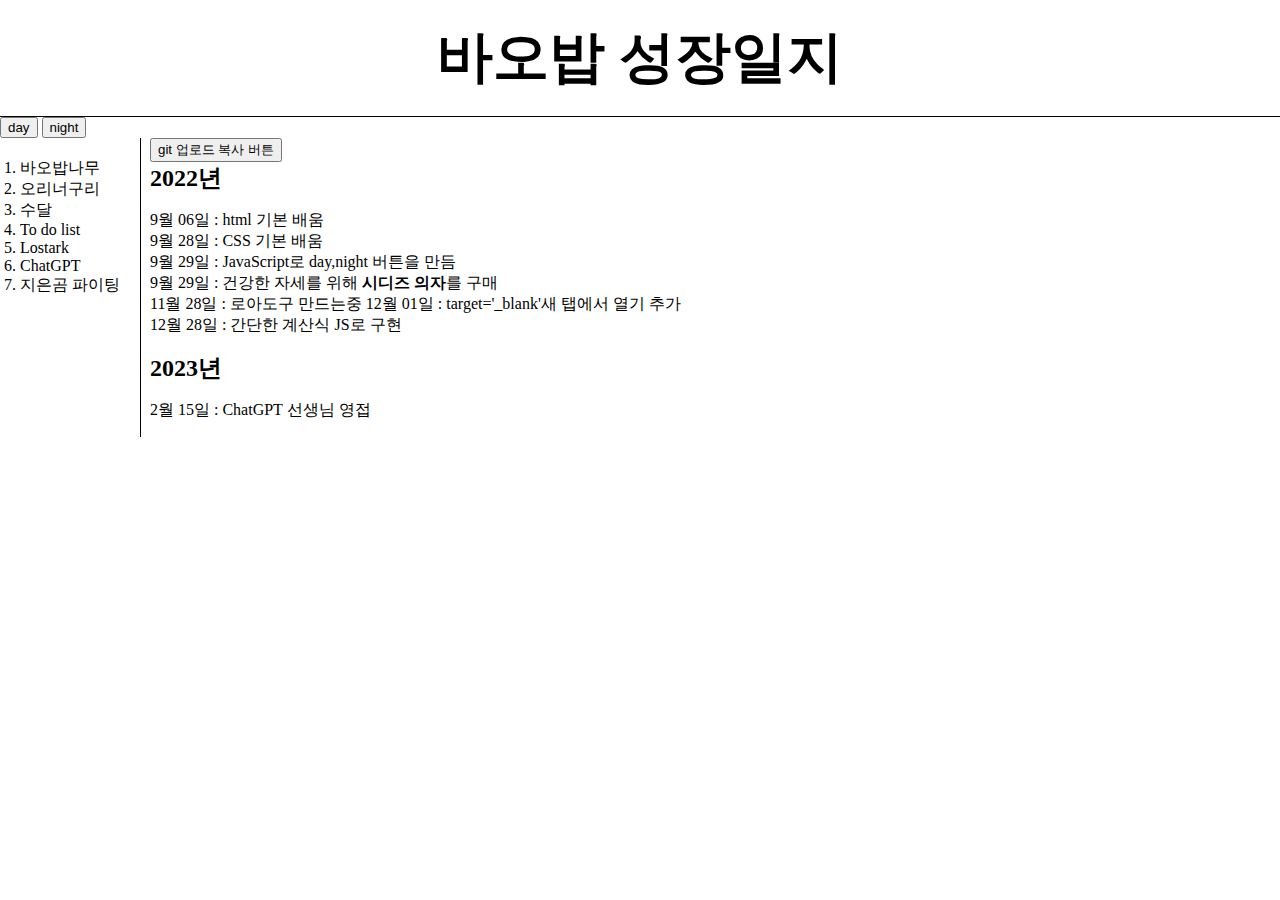
<file: index.html>
<!DOCTYPE html>
<html lang="ko">
<head>
    <meta charset="UTF-8">
    <meta http-equiv="X-UA-Compatible" content="IE=edge">
    <meta name="viewport" content="width=device-width, initial-scale=1.0">
    <link rel="stylesheet" href="style.css">
    <title>Baobab</title>
</head>
<body style="background-color:white; color:black">
    <h1><a href="index.html"> 바오밥 성장일지</a></h1>
    <input type="button" value="day" onclick="
        document.querySelector('body').style.backgroundColor='white';
        document.querySelector('body').style.color='black';
    ">
     <input type="button" value="night" onclick="
        document.querySelector('body').style.backgroundColor='gray';
        document.querySelector('body').style.color='white';
     ">
     
    
<div id="grid">
    <ol>
    <li><a href="baobab.html">바오밥나무</a></li>
    <li><a href="yaho.html">오리너구리</a></li>
    <li><a href="rusxoghks.html">수달</a></li>
    <li><a href="todolist.html">To do list</a></li>
    <li><a href="lostark.html">Lostark</a></li>
    <li><a href="https://chat.openai.com/chat"target='_blank'>ChatGPT</a></li>
    <li><a href="love.html">지은곰 파이팅</a></li>
    </ol>
    <div id="years">
        <button id="gitCommandButton">git 업로드 복사 버튼</button>
        <h2>2022년</h2>
        <p>
        9월 06일 : html 기본 배움<br>
        9월 28일 : CSS 기본 배움<br>
        9월 29일 : JavaScript로 day,night 버튼을 만듬<br>
        9월 29일 : 건강한 자세를 위해 <a href="img/시디즈 의자.jpg" ><strong>시디즈 의자</strong></a>를 구매<br>
        11월 28일 : 로아도구 만드는중
        12월 01일 : target='_blank'새 탭에서 열기 추가<br>
        12월 28일 : 간단한 계산식 JS로 구현
        </p>
        <h2>2023년</h2>
        </p>2월 15일 : ChatGPT 선생님 영접</p>
    </div>
</div>

    <!-- </ul>
    <ul>
        <li>test</li>
    </ul>
    <ol>
        <li>test2</li>
        <li>test3</li>
    </ol> -->
    <p><div id="disqus_thread"></div>
        <script>
            /**
            *  RECOMMENDED CONFIGURATION VARIABLES: EDIT AND UNCOMMENT THE SECTION BELOW TO INSERT DYNAMIC VALUES FROM YOUR PLATFORM OR CMS.
            *  LEARN WHY DEFINING THESE VARIABLES IS IMPORTANT: https://disqus.com/admin/universalcode/#configuration-variables    */
            /*
            var disqus_config = function () {
            this.page.url = PAGE_URL;  // Replace PAGE_URL with your page's canonical URL variable
            this.page.identifier = PAGE_IDENTIFIER; // Replace PAGE_IDENTIFIER with your page's unique identifier variable
            };
            */
            (function() { // DON'T EDIT BELOW THIS LINE
            var d = document, s = d.createElement('script');
            s.src = 'https://baobab-2.disqus.com/embed.js';
            s.setAttribute('data-timestamp', +new Date());
            (d.head || d.body).appendChild(s);
            })();
        </script>
        <noscript>Please enable JavaScript to view the <a href="https://disqus.com/?ref_noscript">comments powered by Disqus.</a></noscript></p>
    <!--Start of Tawk.to Script-->
<script type="text/javascript">
    var Tawk_API=Tawk_API||{}, Tawk_LoadStart=new Date();
    (function(){
    var s1=document.createElement("script"),s0=document.getElementsByTagName("script")[0];
    s1.async=true;
    s1.src='https://embed.tawk.to/6317a97c37898912e967a1d3/1gca6s3rn';
    s1.charset='UTF-8';
    s1.setAttribute('crossorigin','*');
    s0.parentNode.insertBefore(s1,s0);
    })();
    </script>
    <!--End of Tawk.to Script-->
    <script>
        document.getElementById("gitCommandButton").addEventListener("click", function() {
            var gitCommand = "git init\n" +
                             "git add .\n" +
                             "git commit -m \"message\"\n" +
                             "git push -u origin master";
            navigator.clipboard.writeText(gitCommand)
              .then(function() {
                console.log("복사완료!");
                alert("복사완료!");
              })
              .catch(function() {
                console.error("오류!");
                alert("오류!");
              });
          });
        </script>
</body>
</html>
</file>
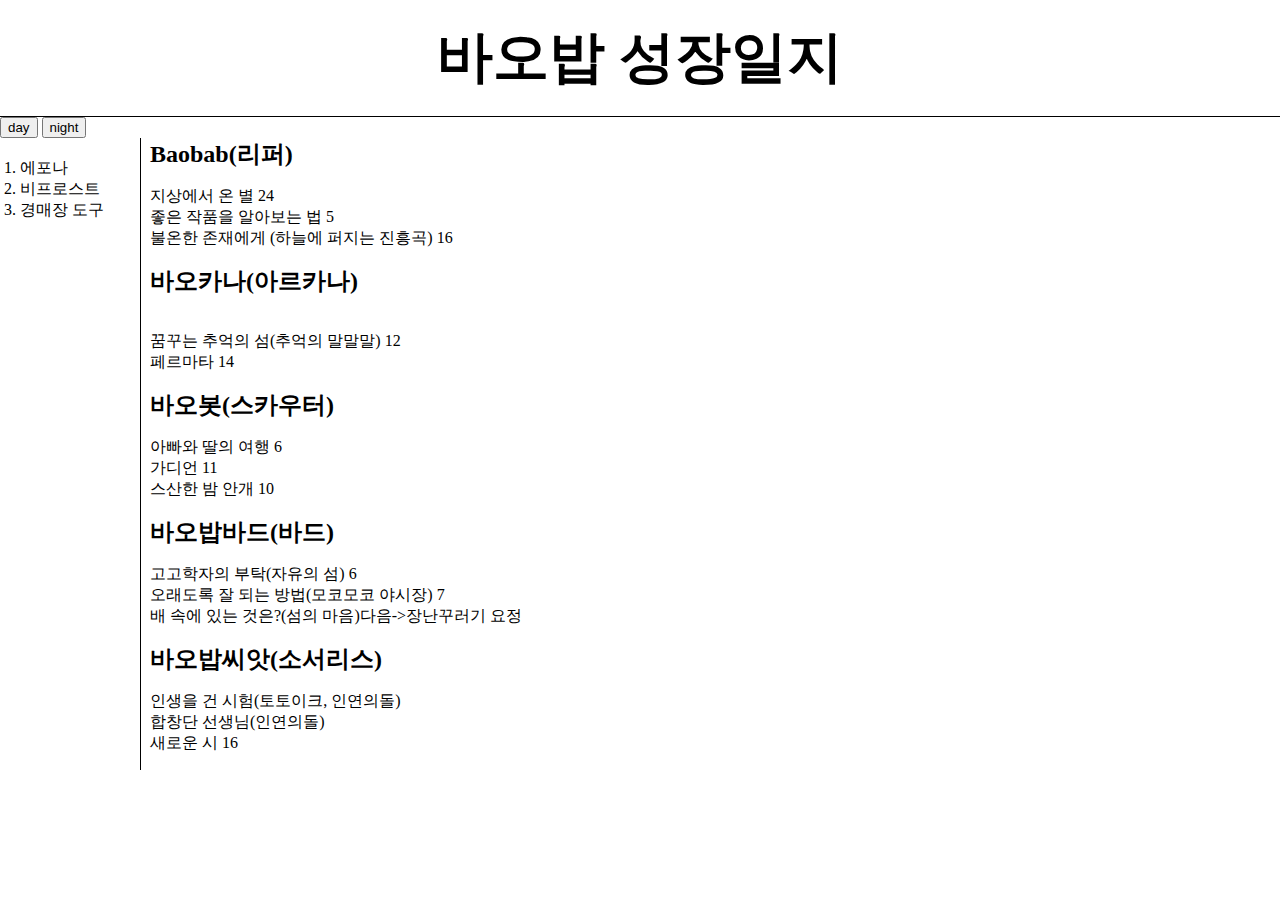
<file: b1.html>
<!DOCTYPE html>
<html lang="ko">
<head>
    <meta charset="UTF-8">
    <meta http-equiv="X-UA-Compatible" content="IE=edge">
    <meta name="viewport" content="width=device-width, initial-scale=1.0">
    <link rel="stylesheet" href="style.css">
    <title>로아 스케줄</title>
</head>
<body style="background-color:white; color:black">
    <h1><a href="index.html"> 바오밥 성장일지</a></h1>
    <input type="button" value="day" onclick="
        document.querySelector('body').style.backgroundColor='white';
        document.querySelector('body').style.color='black';
    ">
     <input type="button" value="night" onclick="
        document.querySelector('body').style.backgroundColor='gray';
        document.querySelector('body').style.color='white';
     ">
    <div id="grid">
        <ol>
        <li><a href="b1.html">에포나</a></li>
        <li><a href="b2.html">비프로스트</a></li>
        <li><a href="b3.html">경매장 도구</a></li>
        </ol>
        <div id="years">
            <h2>Baobab(리퍼)</h2>
                <p>
                 지상에서 온 별 24<br>
                 좋은 작품을 알아보는 법 5 <br>
                 불온한 존재에게 (하늘에 퍼지는 진흥곡) 16
                </p>
            <h2>바오카나(아르카나)</h2>
             </p>
                 <br>
                 꿈꾸는 추억의 섬(추억의 말말말) 12<br>
                 페르마타 14<br>
             </p>
            <h2>바오봇(스카우터)</h2>
                </p>
                 아빠와 딸의 여행 6<br>
                 가디언 11<br>
                 스산한 밤 안개 10<br>
                </p>
            <h2>바오밥바드(바드)</h2>
                </p>
                 고고학자의 부탁(자유의 섬) 6<br>
                 오래도록 잘 되는 방법(모코모코 야시장) 7<br>
                 배 속에 있는 것은?(섬의 마음)다음->장난꾸러기 요정<br>
                </p>
            <h2>바오밥씨앗(소서리스)</h2>
                </p>
                 인생을 건 시험(토토이크, 인연의돌)<br>
                 합창단 선생님(인연의돌)<br>
                 새로운 시 16<br>
                </p>
        </div>
    </div>
    
</body>
</html>
</file>
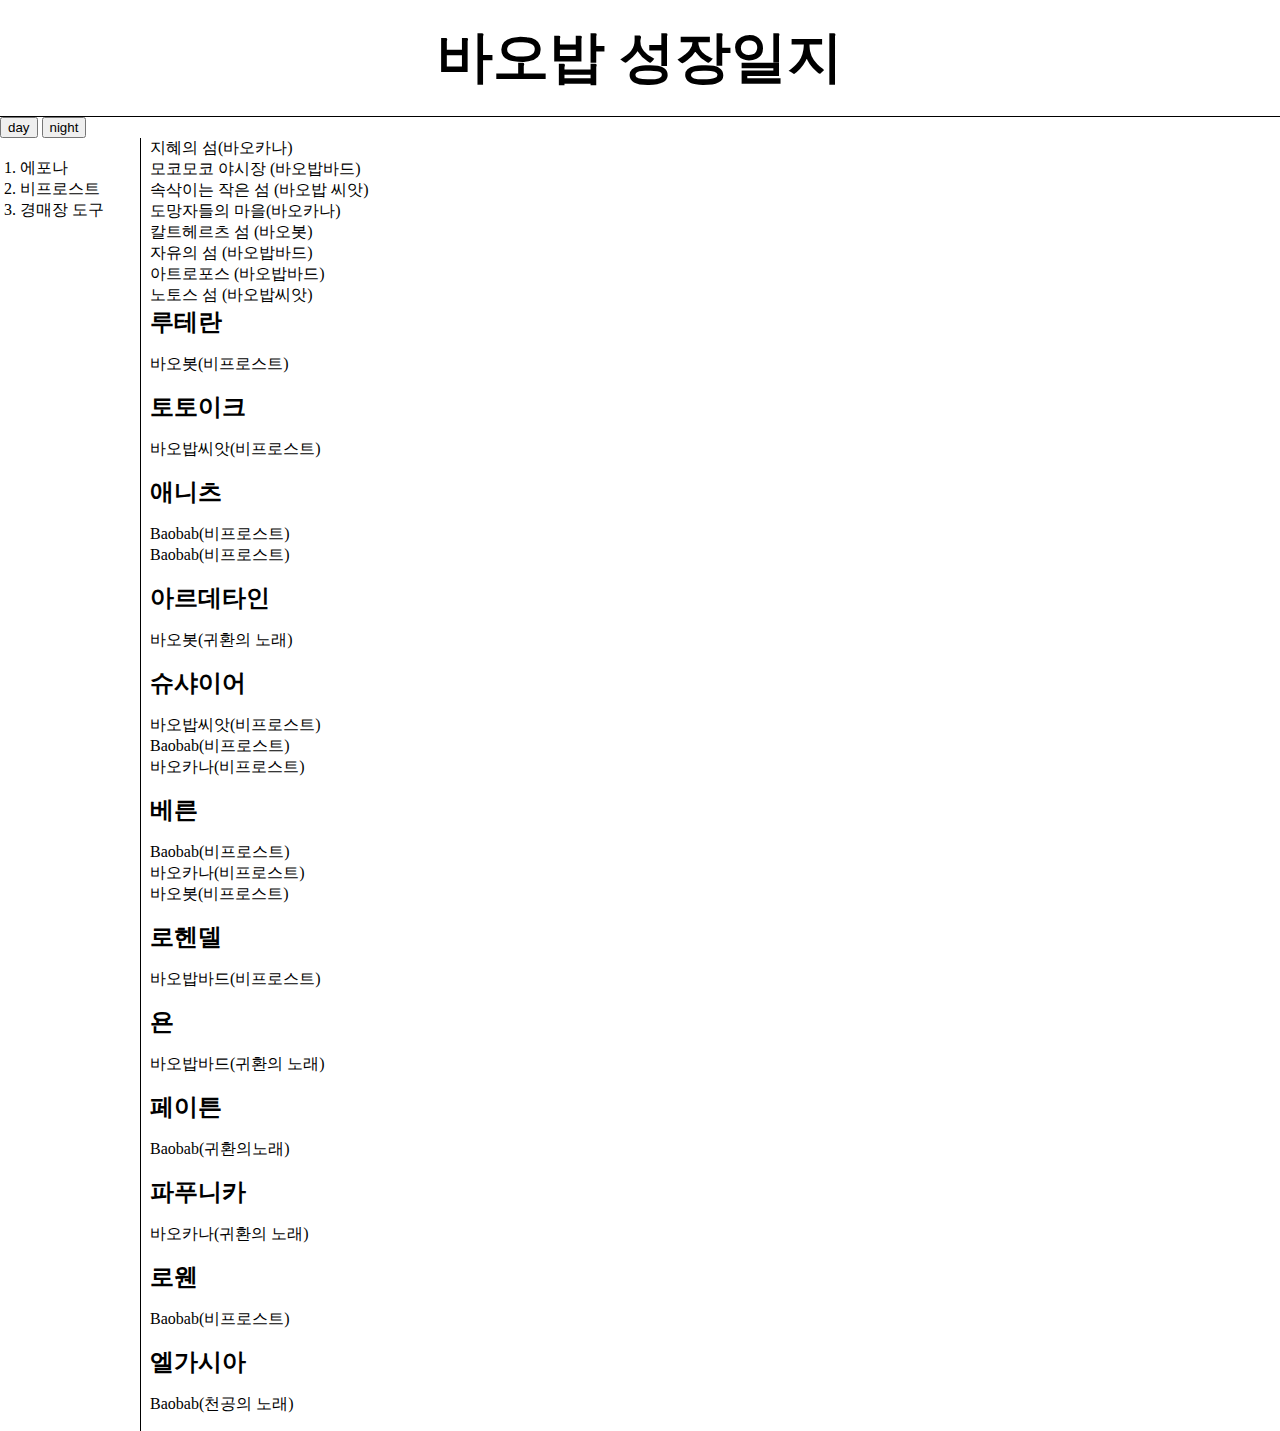
<file: b2.html>
<!DOCTYPE html>
<html lang="ko">
<head>
    <meta charset="UTF-8">
    <meta http-equiv="X-UA-Compatible" content="IE=edge">
    <meta name="viewport" content="width=device-width, initial-scale=1.0">
    <link rel="stylesheet" href="style.css">
    <title>로아 스케줄</title>
</head>
<body style="background-color:white; color:black">
    <h1><a href="index.html"> 바오밥 성장일지</a></h1>
    <input type="button" value="day" onclick="
        document.querySelector('body').style.backgroundColor='white';
        document.querySelector('body').style.color='black';
    ">
     <input type="button" value="night" onclick="
        document.querySelector('body').style.backgroundColor='gray';
        document.querySelector('body').style.color='white';
     ">
    <div id="grid">
        <ol>
        <li><a href="b1.html">에포나</a></li>
        <li><a href="b2.html">비프로스트</a></li>
        <li><a href="b3.html">경매장 도구</a></li>
        </ol>
        <div id="years">
            지혜의 섬(바오카나)  <br>
            모코모코 야시장 (바오밥바드)  <br>
            속삭이는 작은 섬 (바오밥 씨앗)  <br>
            <!-- 축복 -->
            도망자들의 마을(바오카나)  <br>
            칼트헤르츠 섬 (바오봇)  <br>
            자유의 섬 (바오밥바드)  <br>
            아트로포스 (바오밥바드)  <br>
            노토스 섬 (바오밥씨앗)  <br>
            <h2>루테란</h2>
                <p>
                
                 <!-- 축복 -->
                 바오봇(비프로스트)  <br>
                </p>
           <h2>토토이크</h2>
                <p>
                <!-- 축복 -->
                바오밥씨앗(비프로스트)  <br>
                </p>
           <h2>애니츠</h2>
                <p>
                Baobab(비프로스트)  <br>
                <!-- 축복 -->
                Baobab(비프로스트)  <br>
                </p>
           <h2>아르데타인</h2>
                <p>
                바오봇(귀환의 노래)  <br>
                </p>
           <h2>슈샤이어</h2>
                <p>
                바오밥씨앗(비프로스트)  <br>
                <!-- 축복 -->
                Baobab(비프로스트)  <br>
                바오카나(비프로스트)  <br>
                </p>
           <h2>베른</h2>
                <p>
                Baobab(비프로스트)  <br>
                바오카나(비프로스트)  <br>
                바오봇(비프로스트)  <br>
                </p>
           <h2>로헨델</h2>
                <p>
                바오밥바드(비프로스트)  <br>
                </p>
           <h2>욘</h2>
                <p>
                바오밥바드(귀환의 노래)  <br>
                </p>
           <h2>페이튼</h2>
                <p>
                Baobab(귀환의노래)  <br>
                </p>
           <h2>파푸니카</h2>
                <p>
                바오카나(귀환의 노래)  <br>
                </p>
           <h2>로웬</h2>
                <p>
                <!-- 축복 -->    
                Baobab(비프로스트)  <br>
                </p>
           <h2>엘가시아</h2>
                <p>
                Baobab(천공의 노래)  <br>
                </p>
        </div>
    </div>
    
</body>
</html>
</file>
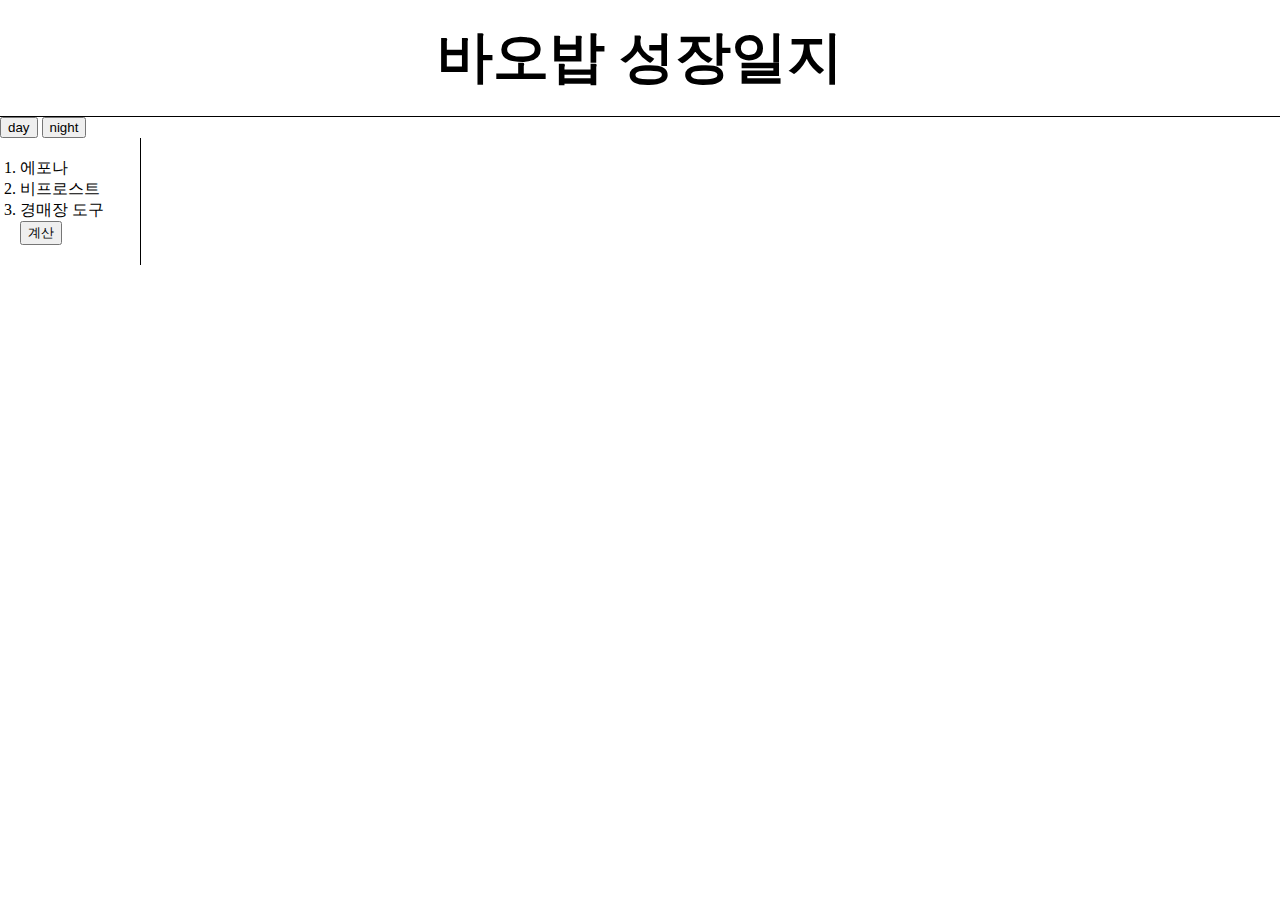
<file: b3.html>
<!DOCTYPE html>
<html lang="ko">
<head>
    <meta charset="UTF-8">
    <meta http-equiv="X-UA-Compatible" content="IE=edge">
    <meta name="viewport" content="width=device-width, initial-scale=1.0">
    <link rel="stylesheet" href="style.css">
    <title>로아 경매장 도구</title>
</head>
<body style="background-color:white; color:black">
    <h1><a href="index.html"> 바오밥 성장일지</a></h1>
    <input type="button" value="day" onclick="
        document.querySelector('body').style.backgroundColor='white';
        document.querySelector('body').style.color='black';
    ">
     <input type="button" value="night" onclick="
        document.querySelector('body').style.backgroundColor='gray';
        document.querySelector('body').style.color='white';
     ">
     <script>let a = 79;
        let b = 26;
        let c = 123;
        let d = 12;
        
        let e,f,g,h;
        
        e = a * 0.8;
        f = b * 2.6;
        g = c * 0.64;
        h = d * 30;
        
        console.log(h-e-f-g-190);
        </script>
    <div id="grid">
        <ol>
        <li><a href="b1.html">에포나</a></li>
        <li><a href="b2.html">비프로스트</a></li>
        <li><a href="b3.html">경매장 도구</a></li>
        <div id="years">
            <button id="years" type="button" onclick="document.write(h-e-f-g-190)">계산</button>
        </div>
</body>
</html>
</file>
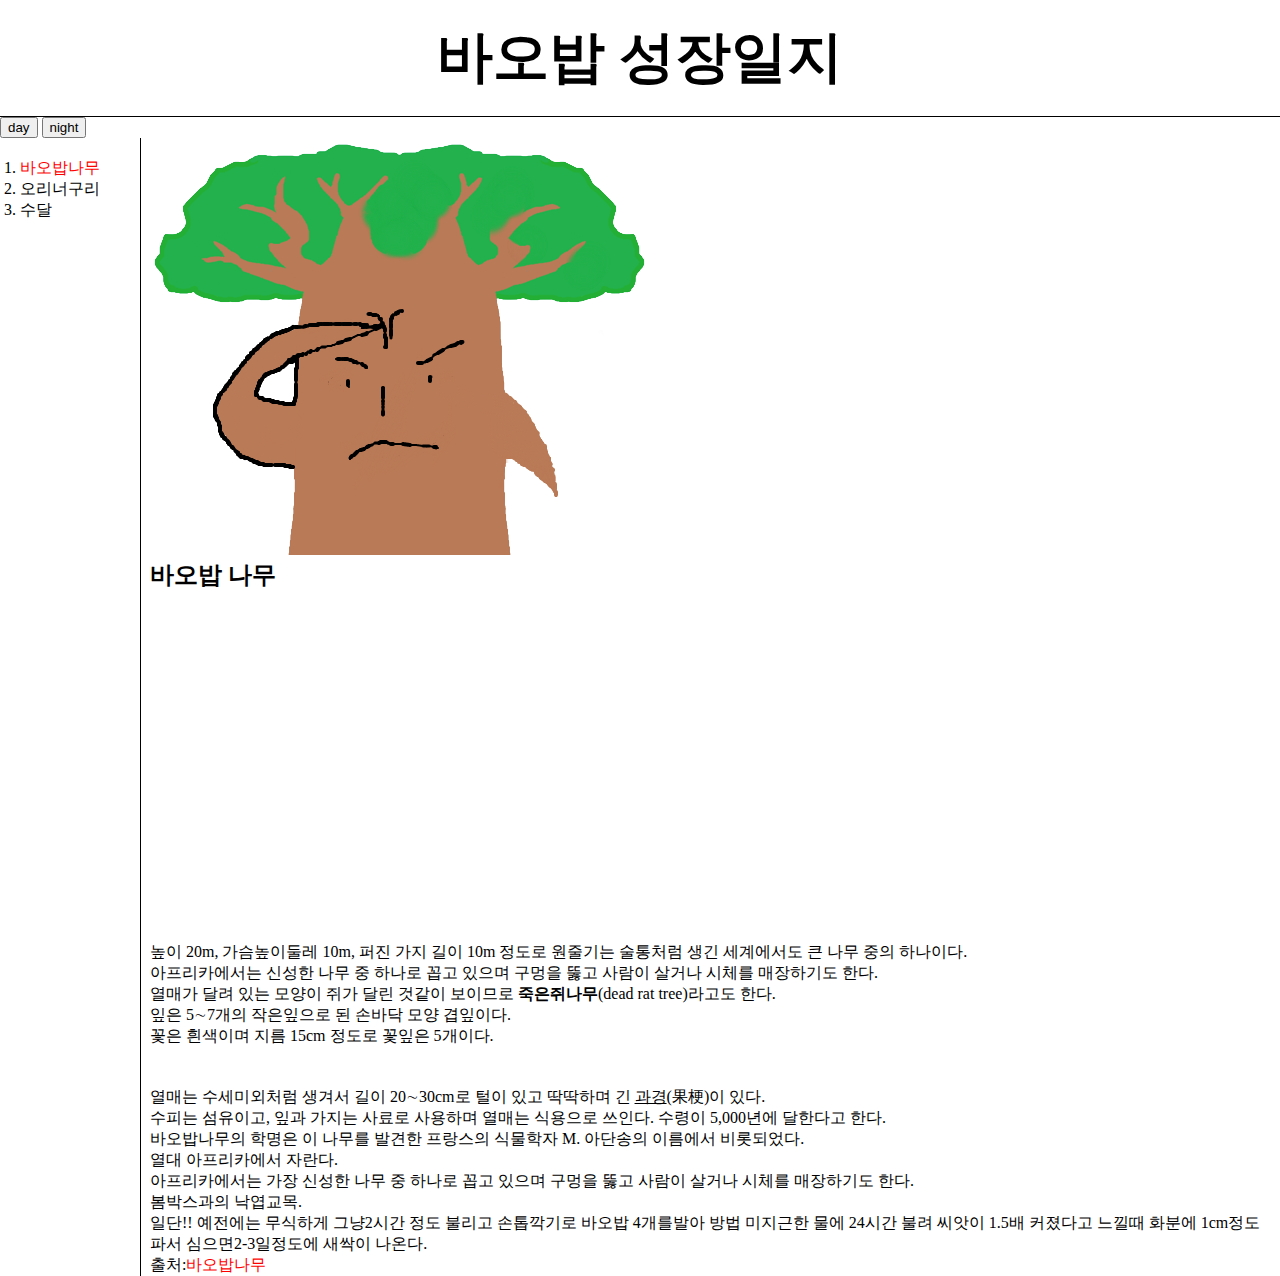
<file: baobab.html>
<!DOCTYPE html>
<html lang="ko">
<head>
    <meta charset="UTF-8">
    <meta http-equiv="X-UA-Compatible" content="IE=edge">
    <meta name="viewport" content="width=device-width, initial-scale=1.0">
    <link rel="stylesheet" href="style.css">
    <title>바오밥나무</title>
</head>
<body style="background-color:white; color:black">
    <h1><a href="index.html"> 바오밥 성장일지</a></h1>
    <input type="button" value="day" onclick="
        document.querySelector('body').style.backgroundColor='white';
        document.querySelector('body').style.color='black';
    ">
     <input type="button" value="night" onclick="
        document.querySelector('body').style.backgroundColor='gray';
        document.querySelector('body').style.color='white';
     ">
<div id="grid">
    <ol>
    <li><a href="baobab.html" style="color:red">바오밥나무</a></li>
    <li><a href="yaho.html">오리너구리</a></li>
    <li><a href="rusxoghks.html">수달</a></li>
    </ol>

    <div>
    <img src="img/나무.png">
    <h2>바오밥 나무</h2>
    <p><iframe width="560" height="315" src="https://www.youtube.com/embed/_jZlz9yElsQ" title="YouTube video player" frameborder="0" allow="accelerometer; autoplay; clipboard-write; encrypted-media; gyroscope; picture-in-picture" allowfullscreen></iframe></p>
    <p>높이 20m, 가슴높이둘레 10m, 퍼진 가지 길이 10m 정도로 원줄기는 술통처럼 생긴 세계에서도 큰 나무 중의 하나이다.<br> 
        아프리카에서는 신성한 나무 중 하나로 꼽고 있으며 구멍을 뚫고 사람이 살거나 시체를 매장하기도 한다.<br> 
        열매가 달려 있는 모양이 쥐가 달린 것같이 보이므로 <strong>죽은쥐나무</strong>(dead rat tree)라고도 한다.<br>
    잎은 5∼7개의 작은잎으로 된 손바닥 모양 겹잎이다.<br> 꽃은 흰색이며 지름 15cm 정도로 꽃잎은 5개이다.</p><p style="margin-top:40px;"></p>
     열매는 수세미외처럼 생겨서 길이 20∼30cm로 털이 있고 딱딱하며 긴 <u>과경</u>(果梗)이 있다.<br>
    수피는 섬유이고, 잎과 가지는 사료로 사용하며 열매는 식용으로 쓰인다. 수령이 5,000년에 달한다고 한다.<br> 
    바오밥나무의 학명은 이 나무를 발견한 프랑스의 식물학자 M. 아단송의 이름에서 비롯되었다. <br>
    열대 아프리카에서 자란다.<br> 아프리카에서는 가장 신성한 나무 중 하나로 꼽고 있으며  구멍을 뚫고 사람이 살거나 시체를 매장하기도 한다.<br>
    봄박스과의 낙엽교목.<br> 일단!! 예전에는 무식하게 그냥2시간 정도 불리고 손톱깍기로 바오밥 4개를발아 방법 미지근한 물에 24시간 불려 씨앗이 
    1.5배 커졌다고 느낄때 화분에 1cm정도 파서 심으면2-3일정도에 새싹이 나온다.
   <br>출처:<a href="https://namu.wiki/w/%EB%B0%94%EC%98%A4%EB%B0%A5" target="_blank" title="바오밥나무 나무위키" style="color:red">바오밥나무</a> 
   </div>
</div>
</body>
</html>
</file>
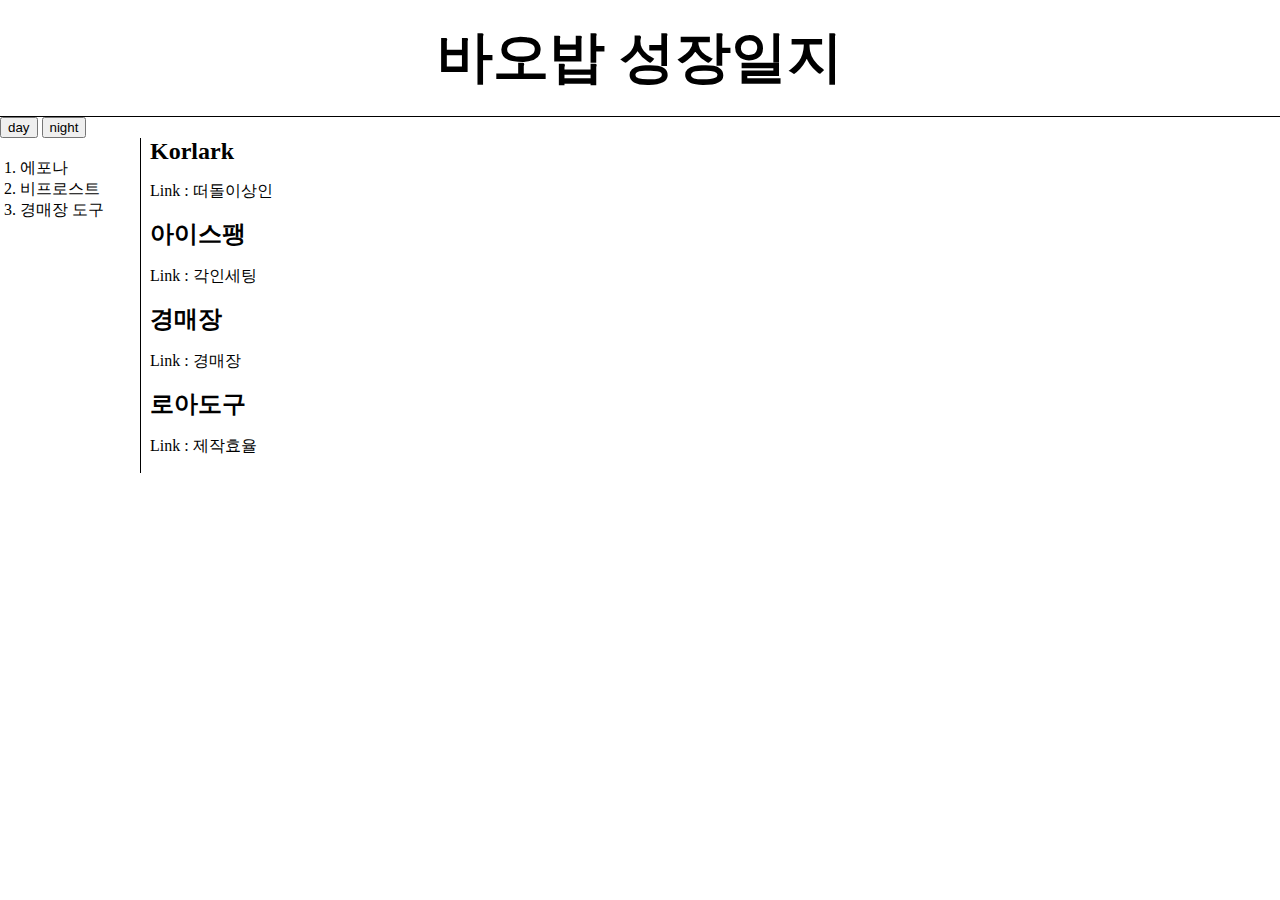
<file: lostark.html>
<!DOCTYPE html>
<html lang="ko">
<head>
    <meta charset="UTF-8">
    <meta http-equiv="X-UA-Compatible" content="IE=edge">
    <meta name="viewport" content="width=device-width, initial-scale=1.0">
    <link rel="stylesheet" href="style.css">
    <title>로아 스케줄</title>
</head>
<body style="background-color:white; color:black">
    <h1><a href="index.html"> 바오밥 성장일지</a></h1>
    <input type="button" value="day" onclick="
        document.querySelector('body').style.backgroundColor='white';
        document.querySelector('body').style.color='black';
    ">
     <input type="button" value="night" onclick="
        document.querySelector('body').style.backgroundColor='gray';
        document.querySelector('body').style.color='white';
     ">
    <div id="grid">
        <ol>
        <li><a href="b1.html">에포나</a></li>
        <li><a href="b2.html">비프로스트</a></li>
        <li><a href="b3.html">경매장 도구</a></li>
        </ol>
        <div id="years">
            <h2>Korlark</h2>
            <p>
                <a href="https://korlark.com/merchant"target='_blank'>Link : 떠돌이상인</a>
            </p>
            <h2>아이스팽</h2>
            </p>
                <a href="https://loa.icepeng.com/imprinting"target='_blank'>Link : 각인세팅</a>
            </p>
            <h2>경매장</h2>
            </p>
                <a href="https://lostark.game.onstove.com/Market"target='_blank'>Link : 경매장</a>
            </p>
            <h2>로아도구</h2>
            </p>
                <a href="https://loatool.taeu.kr/calculator/craft"target='_blank'>Link : 제작효율</a>
            </p>
            
        </div>
    </div>
</body>
</html>
</file>
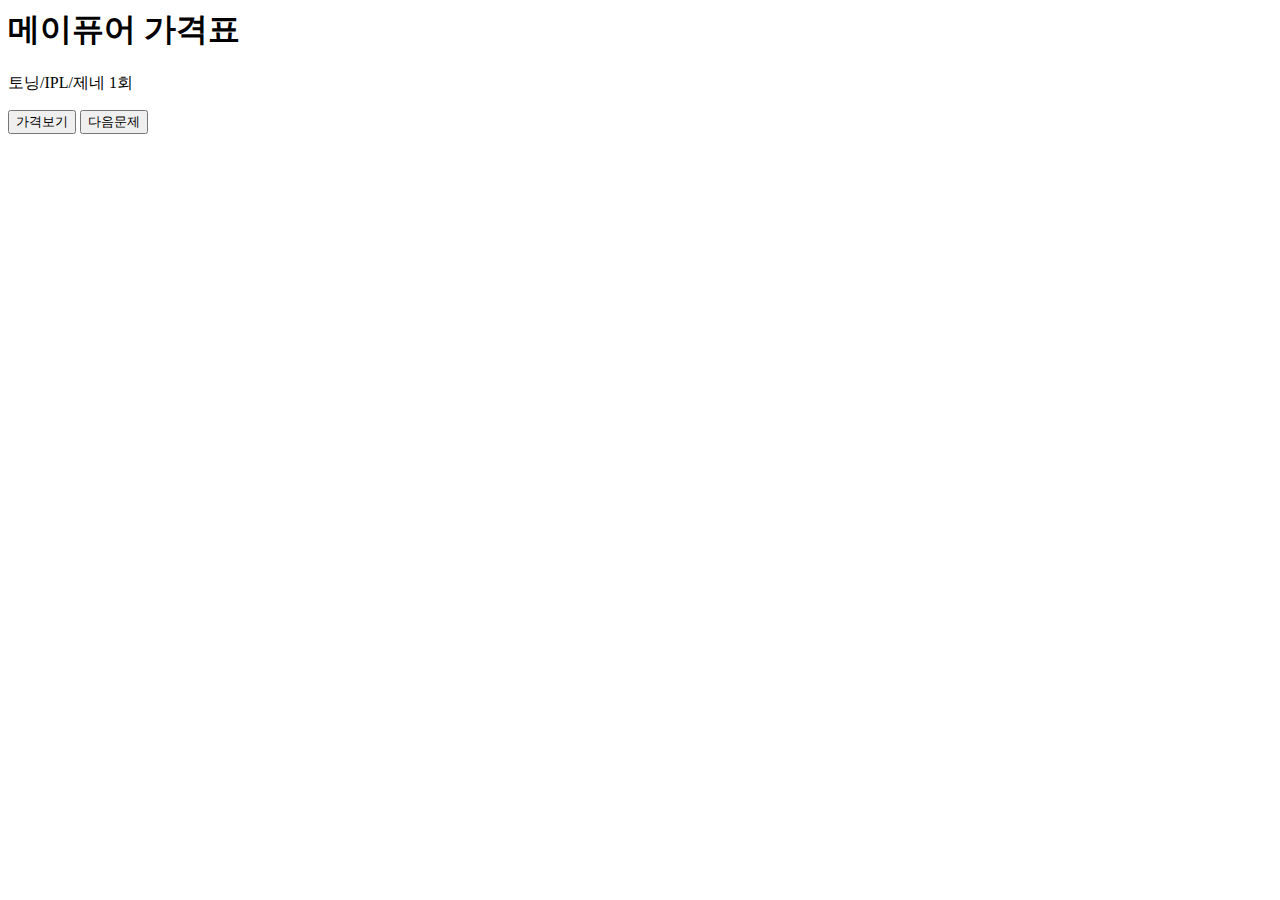
<file: love.html>
<html>
  <head>
    <meta charset="UTF-8">
    <title>메퓨 가격표 외우기</title>
  </head>
  <body>
    <h1>메이퓨어 가격표</h1>
    <p id="word"></p>
    <button id="show-meaning">가격보기</button>
    <button id="prev-word">다음문제</button>
    <script>
      const words = [
        { word: '토닝/IPL/제네 1회', meaning: ' 22,000 ' },
        { word: '토닝/IPL/제네 5회', meaning: ' 110,000 ' },
        { word: '토닝/IPL/제네 10회', meaning: ' 209,000 ' },
        { word: '부분 레이저 1회', meaning: '  11,000 ' },
        { word: '피코 부분 토닝 1회', meaning: '  22,000 ' },
        { word: '피코토닝 / MLA토닝 1회', meaning: '  66,000 ' },
        { word: '피코토닝 / MLA토닝 2회', meaning: '  275,000 ' },
        { word: '피코토닝 / MLA토닝 3회', meaning: '  440,000 ' },
        { word: '듀얼토닝 1회', meaning: '  132,000 ' },
        { word: '듀얼토닝 3회', meaning: '  3회는 없어 바부야 ' },
        { word: '듀얼토닝 5회', meaning: '  550,000 ' },
        { word: '듀얼토닝 10회', meaning: '    880,000 ' },
        { word: '레이저+관리(토닝/IPL/제네) 1회', meaning: '  55,000 ' },
        { word: '레이저+관리(토닝/IPL/제네)	3회', meaning: '  154,000 ' },
        { word: '레이저+관리(토닝/IPL/제네)	5회', meaning: '  242,000 ' },
        { word: '레이저+관리(토닝/IPL/제네) 10회', meaning: '  462,000 ' },
        { word: '토닝+IPL+관리	1회', meaning: '  77,000 ' },
        { word: '토닝+IPL+관리	5회(+IPL 2회)', meaning: '  286,000 ' },
        { word: '토닝+IPL+관리	10회(+IPL 3회)', meaning: '  528,000 ' },
        { word: '피코토닝+관리	1회', meaning: '  99,000 ' },
        { word: '피코토닝+관리	5회', meaning: '  412,500 ' },
        { word: '피코토닝+관리	10회', meaning: '  660,000 ' },
        { word: '피코토닝+IPL+관리	1회', meaning: '  121,000 ' },
        { word: '피코토닝+IPL+관리	5회(+IPL 2회)', meaning: '  456,500 ' },
        { word: '피코토닝+IPL+관리	10회(+IPL 3회)', meaning: '  726,000 ' },
        { word: '듀얼토닝+관리 1회', meaning: '  165,000 ' },
        { word: '듀얼토닝+관리 5회', meaning: '  687,500 ' },
        { word: '듀얼토닝+관리 10회', meaning: '  1,100,000 ' },
        { word: '토닝+제네+관리	1회', meaning: '  77,000 ' },
        { word: '토닝+제네+관리	3회', meaning: '  352,000 ' },
        { word: '피코프락셀+크라이오+PDT그린 1회', meaning: '  110,000 ' },
        { word: '피코프락셀+크라이오+PDT그린 3회', meaning: '  231,000 ' },
        { word: '피코프락셀+크라이오+PDT그린 5회', meaning: '  330,000 ' },
        { word: '프락셀+재생 1회', meaning: '  110,000 ' },
        { word: '프락셀+재생 3회', meaning: '  275,000 ' },
        { word: 'CO2 1개', meaning: '  3,300 ' },
        { word: 'CO2	비립종/한관종', meaning: '  5,500 ' },
        { word: 'CO2	점 얼굴전체', meaning: '  99,000 ' },
        { word: 'CO2	편사 얼굴전체', meaning: '  198,000 ' },
        { word: 'CO2	비립종/한관종(얼전)', meaning: '  297,000 ' },
        { word: 'CO2	쥐젖+편사 목전체', meaning: '  297,000 ' },
        { word: '진단서,소견서,확인서', meaning: '10,000 ' },
        { word: '진료의뢰서,차트복사', meaning: '무료' },
        { word: '런치필	1회', meaning: '  22,000 ' },
        { word: '베이직	1회', meaning: '  44,000 ' },
        { word: '베이직	5회', meaning: '  198,000 ' },
        { word: '베이직	10회', meaning: '  374,000 ' },
        { word: '아쿠아베이직 1회', meaning: '  66,000 ' },
        { word: '아쿠아베이직 5회', meaning: '  308,000 ' },
        { word: '아쿠아베이직 10회', meaning: '  594,000 ' },
        { word: '퍼펙트패키지 5주', meaning: '  451,000 ' },
        { word: '퍼펙트패키지 10주', meaning: '  759,000 ' },
        { word: '알라딘필 1회', meaning: '  110,000 ' },
        { word: '알라딘필 3회', meaning: '  275,000 ' },
        { word: '알라딘필 1회(목포함)', meaning: '  154,000 ' },
        { word: '알라딘필 3회(목포함)', meaning: '  407,000 ' },
        { word: '알라딘필 1회(등/가슴)', meaning: '  220,000 ' },
        { word: '베이직+알라딘필 (다른날 사용 가능)	3회+1회', meaning: '  242,000 ' },
        { word: '베이직+알라딘필 (다른날 사용 가능)	5회+2회', meaning: '  407,000 ' },
        { word: '베이직+알라딘필 (다른날 사용 가능) 10회+3회', meaning: '  638,000 ' },
        { word: 'PDT단독 1회', meaning: '  88,000 ' },
        { word: 'PDT단독 3회', meaning: '  231,000 ' },
        { word: 'PDT단독 5회', meaning: '  330,000 ' },
        { word: '단독관리 1회', meaning: '  44,000 ' },
        { word: '단독관리 10회', meaning: '  385,000 ' },
        { word: '처방전	2주/4주', meaning: '5,000/10,000' },
        { word: '연고 1개', meaning: '  5,000 ' },
        { word: '주사(비보험) 1대', meaning: '  5,000 ' },
        { word: '발기부전약	10알/20알', meaning: '5,000/10,000' },
        { word: '사후피임약	1알', meaning: '  10,000 ' },
        { word: 'TA	부위별', meaning: '  11,000 ' },
        { word: '히알라제 1대', meaning: '  11,000 ' },
        { word: '인모드FX 1회(부분)', meaning: '  88,000 ' },
        { word: '인모드FX 1회(풀페)', meaning: '  143,000 ' },
        { word: '인모드FX 3회(풀페)', meaning: '  385,000 ' },
        { word: '인모드FORMA 1회(풀페)', meaning: '  143,000 ' },
        { word: '인모드FORMA 3회(풀페)', meaning: '  385,000 ' },
        { word: 'FX + FORMA	1회(풀페)', meaning: '  253,000 ' },
        { word: 'FX + FORMA	3회(풀페)', meaning: '  715,000 ' },
        { word: 'FX+FORMA+슈링크 1회(+300샷)', meaning: '  330,000 ' },
        { word: 'FX+FORMA+슈링크 3회(+900샷)', meaning: '  935,000 ' },
        { word: '문신제거 눈썹 양쪽 전체', meaning: '  77,000 ' },
        { word: '문신제거 눈썹 끝(양쪽)', meaning: '  33,000 ' },
        { word: '문신제거 눈썹 끝(한쪽)', meaning: '  16,500 ' },
        { word: '문신제거 점 크기', meaning: '  11,000 ' },
        { word: '문신제거 500원 크기', meaning: '  55,000 ' },
        { word: '문신제거 손바닥 크기', meaning: '  165,000 ' },
        { word: '사각B 50U', meaning: '  31,900 ' },
        { word: '사각B(코어) 50U', meaning: '  88,000 ' },
        { word: '사각B(제오민) 50U', meaning: '  121,000 ' },
        { word: '주름B	1부위', meaning: '  20,900 ' },
        { word: '주름B	3부위', meaning: '  62,700 ' },
        { word: '주름B(코어) 1부위', meaning: '  33,000 ' },
        { word: '주름B(코어) 2부위', meaning: '  66,000 ' },
        { word: '주름B(코어) 3부위', meaning: '  99,000 ' },
        { word: '주름B(제오민) 1부위', meaning: '  55,000 ' },
        { word: '바디B 100U', meaning: '  86,900 ' },
        { word: '바디B 200U', meaning: '  154,000 ' },
        { word: '바디B 300U', meaning: '  231,000 ' },
        { word: '바디B(코어) 100U', meaning: '  176,000 ' },
        { word: '바디B(코어) 200U', meaning: '  352,000 ' },
        { word: '바디B(코어) 300U', meaning: '  528,000 ' },
        { word: '바디B(제오민) 100U 당', meaning: '  220,000 ' },
        { word: '더모 리즈	1회', meaning: '  88,000 ' },
        { word: '더모 코어	1회', meaning: '  121,000 ' },
        { word: '더모 제오민 1회', meaning: '  165,000 ' },
        { word: '더모 제오민 3회', meaning: '  495,000 ' },
        { word: '브이올렛	1V/2CC', meaning: '  297,000 ' },
        { word: '브이올렛	2V/4CC', meaning: '  484,000 ' },
        { word: '아띠에르 인텐시브 (5CC 부터 7.7M 추가)	1CC', meaning: '  99,000 ' },
        { word: '아띠에르 인텐시브 (5CC 부터 7.7M 추가)	2CC', meaning: '  176,000 ' },
        { word: '아띠에르 인텐시브 (5CC 부터 7.7M 추가)	3CC', meaning: '  253,000 ' },
        { word: '아띠에르 클래식(입술F) 0.5CC', meaning: '  66,000 ' },
        { word: '아띠에르 클래식(입술F) 1CC', meaning: '  99,000 ' },
        { word: '아띠에르 클래식(입술F) 1.5CC', meaning: '  165,000 ' },
        { word: '뉴라미스 딥 1CC', meaning: '  143,000 ' },
        { word: '뉴라미스 딥 2CC', meaning: '  286,000 ' },
        { word: '뉴라미스 딥 3CC', meaning: '  429,000 ' },
        { word: '뉴라미스 딥 4CC', meaning: '  572,000 ' },
        { word: '뉴라미스 딥(입술F)	0.5CC', meaning: '  88,000 ' },
        { word: '뉴라미스 딥(입술F)	1CC', meaning: '  143,000 ' },
        { word: '뉴라미스 딥(입술F)	1.5CC', meaning: '  231,000 ' },
        { word: '벨로테로 (소프트/볼륨) (5CC 부터 17.6M 추가) 1CC', meaning: '  286,000 ' },
        { word: '벨로테로 (소프트/볼륨) (5CC 부터 17.6M 추가) 2CC', meaning: '  528,000 ' },
        { word: '벨로테로 (소프트/볼륨) (5CC 부터 17.6M 추가) 3CC', meaning: '  726,000 ' },
        { word: '벨로테로 (소프트/볼륨) (5CC 부터 17.6M 추가) 4CC', meaning: '  880,000 ' },
        { word: '쥬비덤 (5CC 부터 15.4M 추가) 1CC', meaning: '  209,000 ' },
        { word: '쥬비덤 (5CC 부터 15.4M 추가) 2CC', meaning: '  385,000 ' },
        { word: '쥬비덤 (5CC 부터 15.4M 추가) 3CC', meaning: '  550,000 ' },
        { word: '쥬비덤 (5CC 부터 15.4M 추가) 4CC', meaning: '  704,000 ' },
      ];
      
      let currentIndex = 0;
      let showMeaning = false;
      
      const wordElement = document.getElementById('word');
      const showMeaningButton = document.getElementById('show-meaning');
      const prevWordButton = document.getElementById('prev-word');
      
      function displayCurrentWord() {
        const currentWord = words[currentIndex];
        if (showMeaning) {
          wordElement.innerText = currentWord.meaning;
        } else {
          wordElement.innerText = currentWord.word;
        }
      }
      
      function toggleShowMeaning() {
        showMeaning = !showMeaning;
        displayCurrentWord();
        if (showMeaning) {
          showMeaningButton.innerText = '상품보기';
        } else {
          showMeaningButton.innerText = '가격보기';
        }
      }
      
      function goToRandomWord() {
        const randomIndex = Math.floor(Math.random() * words.length);
        currentIndex = randomIndex;
        displayCurrentWord();
      }
      
      showMeaningButton.addEventListener('click', toggleShowMeaning);
      prevWordButton.addEventListener('click', goToRandomWord);
      
      displayCurrentWord();
    </script>
  </body>
</html>
</file>
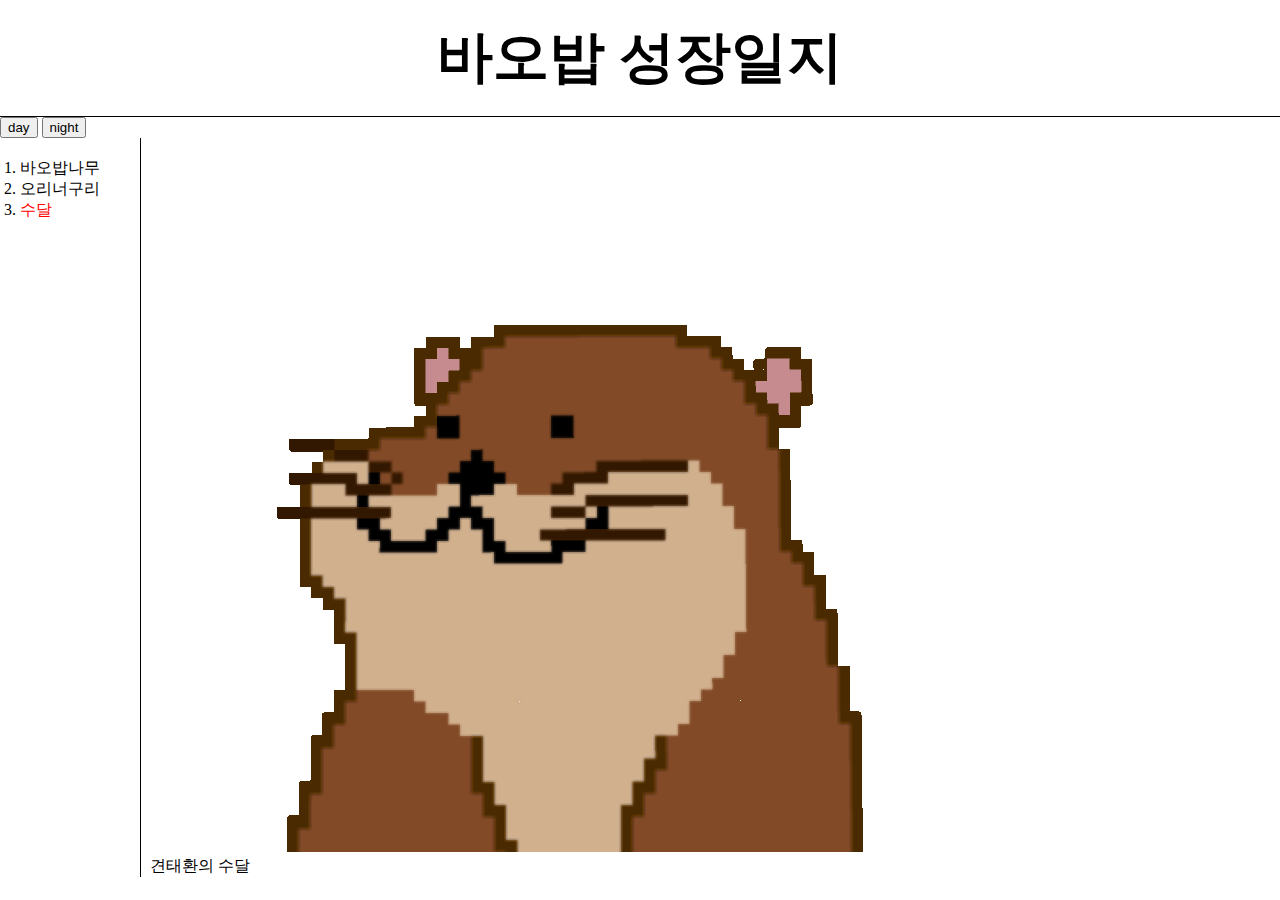
<file: rusxoghks.html>
<!DOCTYPE html>
<html lang="ko">
<head>
    <meta charset="UTF-8">
    <meta http-equiv="X-UA-Compatible" content="IE=edge">
    <meta name="viewport" content="width=device-width, initial-scale=1.0">
    <link rel="stylesheet" href="style.css">
    <title>rusxoghks</title>
</head>
<body style="background-color:white; color:black">
    <h1><a href="index.html"> 바오밥 성장일지</a></h1>
    <input type="button" value="day" onclick="
        document.querySelector('body').style.backgroundColor='white';
        document.querySelector('body').style.color='black';
    ">
     <input type="button" value="night" onclick="
        document.querySelector('body').style.backgroundColor='gray';
        document.querySelector('body').style.color='white';
     ">
<div id="grid">
    <ol>
    <li><a href="baobab.html">바오밥나무</a></li>
    <li><a href="yaho.html">오리너구리</a></li>
    <li><a href="rusxoghks.html" style="color:red">수달</a></li>
    </ol>
    <div>
    <img src="img/견태환.png">
    <br>견태환의 수달
    </div>
</div>
</body>
</html>
</file>
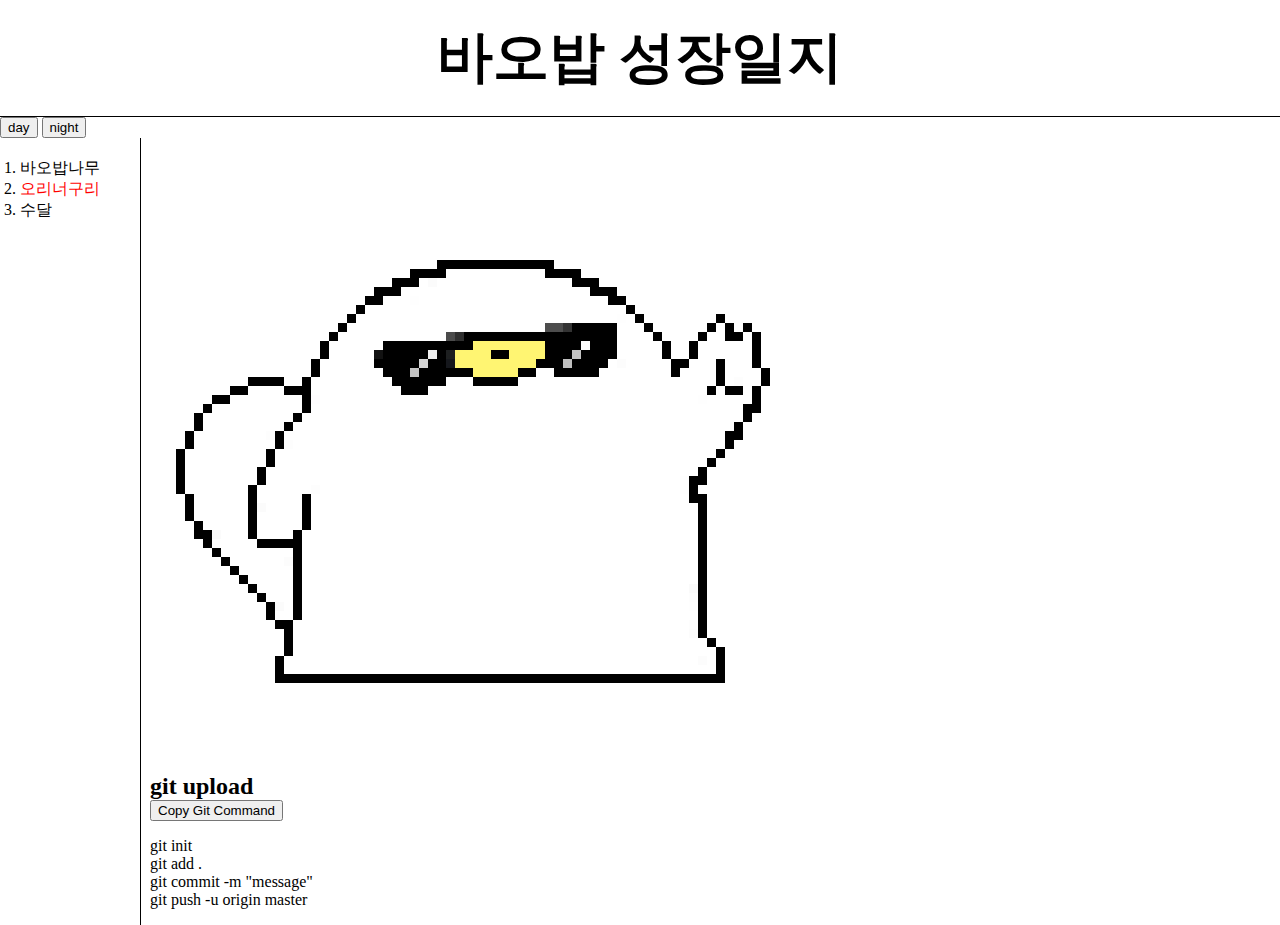
<file: yaho.html>
<!DOCTYPE html>
<html lang="ko">
<head>
    <meta charset="UTF-8">
    <meta http-equiv="X-UA-Compatible" content="IE=edge">
    <meta name="viewport" content="width=device-width, initial-scale=1.0">
    <link rel="stylesheet" href="style.css">
    <title>오리너구리</title>
    
</head>
<body style="background-color:white; color:black">
    <h1><a href="index.html"> 바오밥 성장일지</a></h1>
    <input type="button" value="day" onclick="
        document.querySelector('body').style.backgroundColor='white';
        document.querySelector('body').style.color='black';
    ">
     <input type="button" value="night" onclick="
        document.querySelector('body').style.backgroundColor='gray';
        document.querySelector('body').style.color='white';
     ">
<div id=grid>
    <ol>
    <li><a href="baobab.html">바오밥나무</a></li>
    <li><a href="yaho.html" style="color:red">오리너구리</a></li>
    <li><a href="rusxoghks.html">수달</a></li>
    </ol>
    <div>
    <img src="img/야호오구.png">
    <br>
    <h2>git upload</h2>
   <button id="gitCommandButton">Copy Git Command</button>
        <p>git init<br>
            git add .<br>
            git commit -m "message"<br>
            git push -u origin master</p>
    </div>
</div>
<script>
    document.getElementById("gitCommandButton").addEventListener("click", function() {
        var gitCommand = "git init\n" +
                         "git add .\n" +
                         "git commit -m \"message\"\n" +
                         "git push -u origin master";
        navigator.clipboard.writeText(gitCommand)
          .then(function() {
            console.log("복사완료!");
            alert("복사완료!");
          })
          .catch(function() {
            console.error("오류!");
            alert("오류!");
          });
      });
    </script>
</body>
</html>
</file>
<file: style.css>
h1 {
    font-size: 56px;
    margin:0;
    padding: 20px;
    border-bottom:1px solid black;
    text-align: center;
}
h2 {
    margin: 0;
}

a {
    color:black;
   text-decoration: none;
}

ol {
    color: black;
    border-right:1px solid black;
    width:100px;
    margin:0;
    padding:20px;
}

body {
    margin: 0;
}
#grid{
    display: grid;
    grid-template-columns: 150px 1fr;
}
@media(max-width:800px){
    #grid{
        display: block;
    }
    ol {
        border-right:none;}
    h1 {
        border-bottom:none;}
}
#year{
    display: gird;
    grid-template-columns: 50px 1fr 50px 1fr;
}

#count
{
    display: grid;
    grid-template-columns: 150px 150px 150px ;
}
</file>
